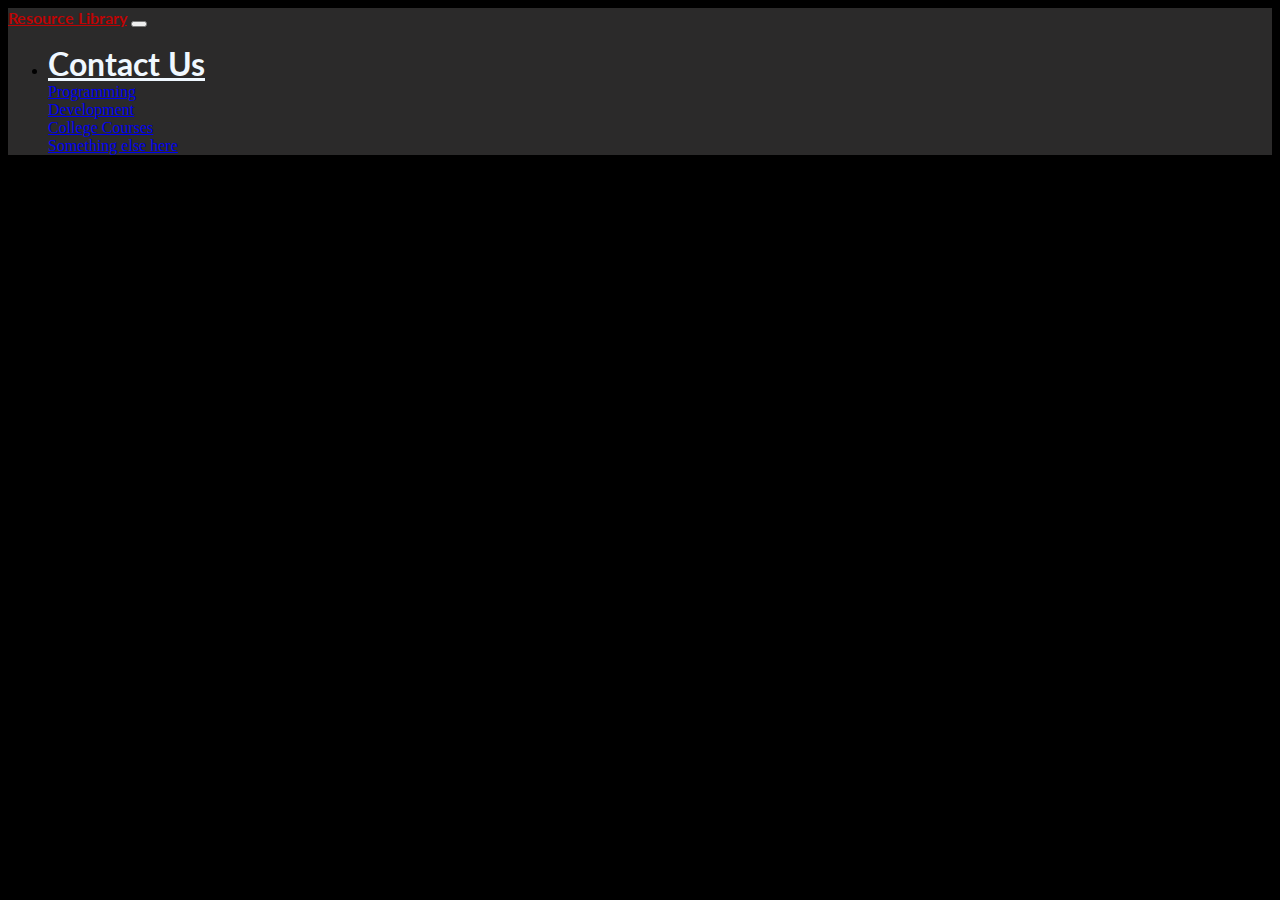
<file: index.html>
<!DOCTYPE html>
<html lang="en">

<head>
    <meta charset="UTF-8">
    <meta name="viewport" content="width=device-width, initial-scale=1.0">
    <title>Resource Library</title>
    <link rel="stylesheet" href="https://stackpath.bootstrapcdn.com/bootstrap/4.5.0/css/bootstrap.min.css"
        integrity="sha384-9aIt2nRpC12Uk9gS9baDl411NQApFmC26EwAOH8WgZl5MYYxFfc+NcPb1dKGj7Sk" crossorigin="anonymous">
    <link rel="stylesheet" href="style.css">
    <link
        href="https://fonts.googleapis.com/css2?family=Lato:ital,wght@0,900;1,300&family=Montserrat:wght@900&display=swap"
        rel="stylesheet">
</head>

<body>

    <nav class="navi navbar navbar-expand-lg navbar-white .bg-secondary">
        <a class="navbar-brand" href="#">Resource Library</a>
        <button class="navbar-toggler" type="button" data-toggle="collapse" data-target="#navbarSupportedContent"
            aria-controls="navbarSupportedContent" aria-expanded="false" aria-label="Toggle navigation">
            <span class="navbar-toggler-icon"></span>
        </button>

        <!-- <div class="collapse navbar-collapse" id="navbarSupportedContent">
            <ul class="navbar-nav ml-md-auto">
                <li class="nav-item active">
                    <a class="nav-link" href="#"><span class="sr-only">(current)</span></a>
                </li>
                <li class="nav-item">
                    <a class="nav-link" href="#"></a>
                </li>
                
                <li class="nav-item">
                    <a class="nav-link disabled" href="#" tabindex="-1" aria-disabled="true"></a>
                </li>
            </ul> -->
        <ul class=" navbar-nav ml-md-auto ">
            <li class="nav-item dropdown">
                <a class="nav-content nav-link dropdown-toggle" href="#" id="navbarDropdown" role="button"
                    data-toggle="dropdown" aria-haspopup="true" aria-expanded="false"
                    style="color: aliceblue; font-weight: bolder;">
                    Contact Us
                </a>
                <div class="dropdown-menu" aria-labelledby="navbarDropdown">
                    <a class="dropdown-item" href="programming.html" target="blank">Programming</a>
                    <div class="dropdown-divider"></div>
                    <a class="dropdown-item" href="#">Development</a>
                    <div class="dropdown-divider"></div>
                    <a class="dropdown-item" href="#">College Courses</a>
                    <div class="dropdown-divider"></div>
                    <div class="dropdown-divider"></div>
                    <div class="dropdown-divider"></div>
                    <a class="dropdown-item" href="#">Something else here</a>
                </div>
            </li>
        </ul>
        <!-- <form class="form-inline my-2 my-lg-0">
                <input class="form-control mr-sm-2" type="search" placeholder="Search" aria-label="Search">
                <button class="btn btn-outline-success my-2 my-sm-0" type="submit">Search</button>
            </form> -->
        <!-- </div> -->
    </nav>


    <!-- Section -->
    <!-- <div class="row">
        <div class="card" style="width: 18rem;">
            <img src="..." class="card-img-top" alt="...">
            <div class="card-body">
                <h5 class="card-title">Card title</h5>
                <p class="card-text">Some quick example text to build on the card title and make up the bulk of the card's content.</p>
                <a href="#" class="btn btn-primary">Go somewhere</a>
            </div>
            </div>
            <div class="card" style="width: 18rem;">
            <img src="..." class="card-img-top" alt="...">
            <div class="card-body">
                <h5 class="card-title">Card title</h5>
                <p class="card-text">Some quick example text to build on the card title and make up the bulk of the card's content.</p>
                <a href="#" class="btn btn-primary">Go somewhere</a>
            </div>
            </div>
            <div class="card" style="width: 18rem;">
            <img src="..." class="card-img-top" alt="...">
            <div class="card-body">
                <h5 class="card-title">Card title</h5>
                <p class="card-text">Some quick example text to build on the card title and make up the bulk of the card's content.</p>
                <a href="#" class="btn btn-primary">Go somewhere</a>
            </div>
            </div>
            <div class="card" style="width: 18rem;">
            <img src="..." class="card-img-top" alt="...">
            <div class="card-body">
                <h5 class="card-title">Card title</h5>
                <p class="card-text">Some quick example text to build on the card title and make up the bulk of the card's content.</p>
                <a href="#" class="btn btn-primary">Go somewhere</a>
            </div>
            </div>
        </div> -->

    <!-- JS, Popper.js, and jQuery -->
    <script src="https://code.jquery.com/jquery-3.5.1.slim.min.js"
        integrity="sha384-DfXdz2htPH0lsSSs5nCTpuj/zy4C+OGpamoFVy38MVBnE+IbbVYUew+OrCXaRkfj"
        crossorigin="anonymous"></script>
    <script src="https://cdn.jsdelivr.net/npm/popper.js@1.16.0/dist/umd/popper.min.js"
        integrity="sha384-Q6E9RHvbIyZFJoft+2mJbHaEWldlvI9IOYy5n3zV9zzTtmI3UksdQRVvoxMfooAo"
        crossorigin="anonymous"></script>
    <script src="https://stackpath.bootstrapcdn.com/bootstrap/4.5.0/js/bootstrap.min.js"
        integrity="sha384-OgVRvuATP1z7JjHLkuOU7Xw704+h835Lr+6QL9UvYjZE3Ipu6Tp75j7Bh/kR0JKI"
        crossorigin="anonymous"></script>
</body>

</html>
</file>
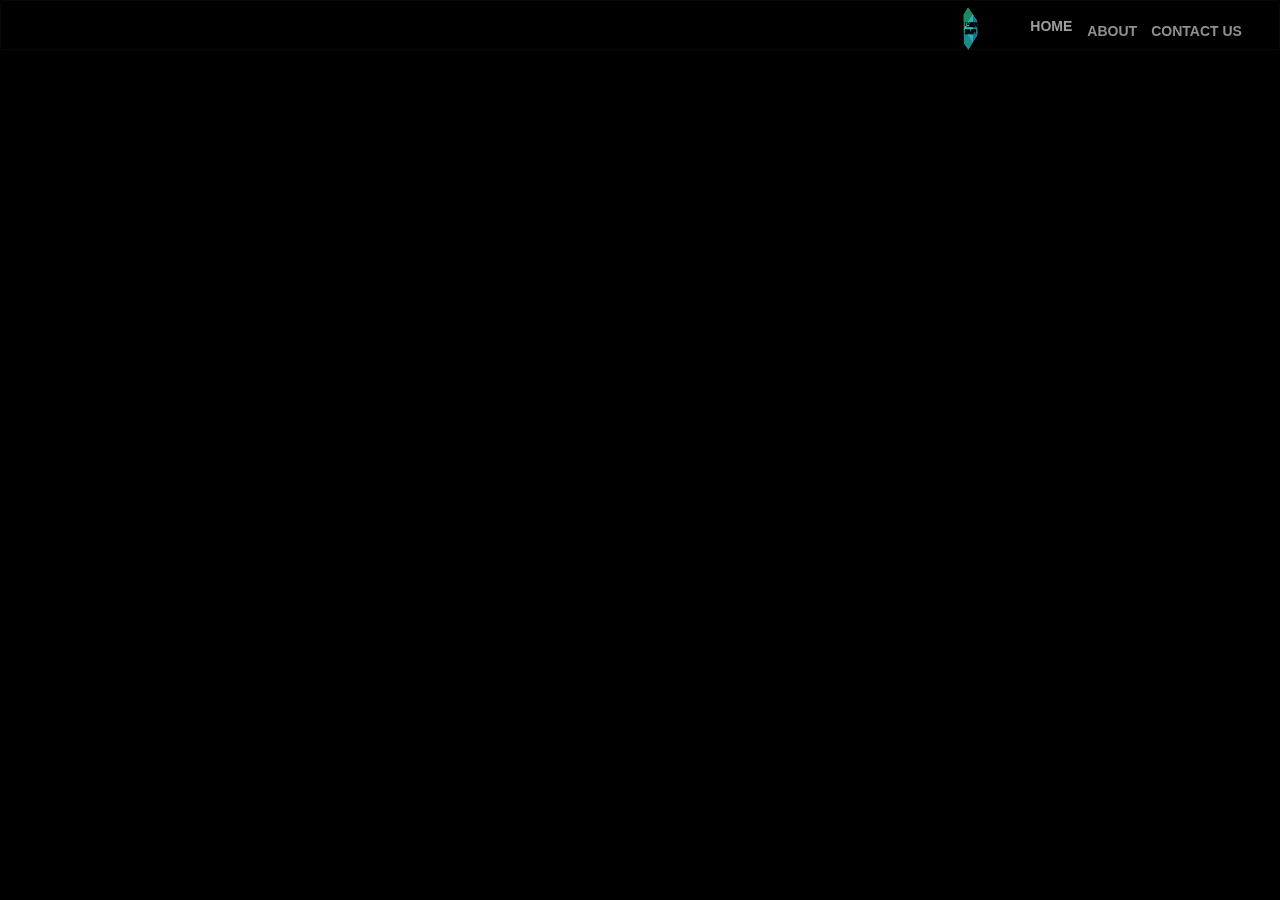
<file: main.html>
<!DOCTYPE html>
<html>
<head>
    <title>RESOURCE LIBRARY</title>
    <link rel="stylesheet" href="https://maxcdn.bootstrapcdn.com/bootstrap/3.4.1/css/bootstrap.min.css">
    <link rel="stylesheet" href="navbar.css">
        <link rel="stylesheet" href="anime style.css">
</head>
<body>
    <div class="container-fluid "> 
    	
        <div id="navbar" 
        class="navbar transparent navbar-inverse ">
          <!-- <div class="container-fluid"> -->
            <ul><img class="logo" src="RL.png"></ul>
            <ul class="nav navbar-nav ">
              <li><a id="len1" class="hoverable" href="#">Home</a></li>
              <a id="len5" class="hoverable" href="#">About</a>
              <a id="len4" class="hoverable" href="#">Contact Us</a>
            </ul> 


          <!-- </div> -->
          </div>
    </div>
   
</br></br></br>
      <div class="css-slideshow">
        <figure>
            <img src="languages.png" alt="ML & AI" width="400" height="400"/>
        </figure>
        <figure>
            <img src="android.png" alt="Android" width="400" height="400"/>
        </figure>
        <figure>
            <img src="web.png" alt="Languages" width="400" height="400"/>
        </figure>
        <figure>
            <img src="ml.png" alt="WebDev" width="400" height="400"/>
        </figure>
    <figure>
            <img src="toolbox.png" alt="AI & ML" width="400" height="400"/>
        </figure>
        <figure>
            <img src="courses.png" alt="College courses" width="400" height="400"/>
        </figure>
        <figure>
            <img src="languages.png" alt="WebDev" width="400" height="400"/>
        </figure>
        <figure>
            <img src="web.png" alt="Android" width="400" height="400"/>
        </figure>
      </div> 
      <script type="text/javascript" src="navbar.js"></script>
      <script>
var prevScrollpos = window.pageYOffset;
window.onscroll = function() {
var currentScrollPos = window.pageYOffset;
  if (prevScrollpos > currentScrollPos) {
    document.getElementById("navbar").style.top = "0";
  } else {
    document.getElementById("navbar").style.top = "-50px";
  }
  prevScrollpos = currentScrollPos;
}
</script>
</body>
</html>
</file>
<file: style.css>
body{
    background-color: black;
}



.navi{
    /* height: 5rem; */
    /* font-size: 1.5rem; */
    background-color: rgb(43, 42, 42);
    justify-content: center;
}
/* .navi:hover{
    height: 10rem;
} */
.navbar-brand{
    /* font-size: 2rem; */
    color: rgb(189, 4, 4);
    font-weight: bolder;
    font-family: 'Lato', sans-serif;
}
.navbar-brand:hover{
    /* font-size: 2.5rem; */
    color: rgb(224, 84, 84);
    font-weight: bolder;
    font-family: 'Lato', sans-serif;
}
.navbar-toggler{
    color: white;
}
.nav-content{
    /* margin-right: 2.5rem; */
    /* background-color: rgb(250, 222, 7); */
    font-size: 2rem;
    font-family: 'Lato', sans-serif;
    /* background-color: black; */
    /* border-radius: 2rem;
    border-color: white; */
}
.nav-content:hover{
    margin-right: 2.5rem;
    color: rosybrown;
    /* background-color: rgb(250, 222, 7); */
    /* font-size: 2.5rem; */
    /* background-color: black;
    border-radius: 4rem; */
}
</file>
<file: navbar.css>
.navbar{
  position: fixed;
  display: flex;
  justify-content: right;
  align-items: center;
  text-align: right;
  flex-direction: row;
  flex-wrap: wrap;
  width: 100%;
  height: 50px;
  z-index: 1;
  background-color: rgba(0,0,0,1);
  top:0;
  transition: top 0.3s;
}

.nav{
  display: inline-block;
  text-align: right;
  float: none;
  justify-content: right;
  list-style: none;
  margin-right: 15%;
  margin-bottom: 15px ;
  background: none !important;
  text-transform: uppercase;
  
}

.logo{
  float: left;
  width: 37%;
  height: 55px;
  flex: 1;
  text-transform: uppercase;
  letter-spacing: 1px;
}

.container-fluid{
  padding: 0;
}

.hoverable{
    display:inline-block;
    backface-visibility: hidden;
    vertical-align: middle;
    position:relative;
    box-shadow: 0 0 1px rgba(1, 2, 3, 0);
    transform: translateZ(0);
    transition-duration: .3s;
    transition-property:transform;
  }
  
.hoverable:before{
  position: absolute;
  pointer-events: none;
  z-index:-1;
  content: '';
  top: 100%;
  left: 5%;
  height:10px;
  width:90%;
  opacity:0;
  background: -webkit-radial-gradient(center, ellipse, rgba(255, 255, 255, 0.35) 0%, rgba(255, 255, 255, 0) 80%);
  background: radial-gradient(ellipse at center, rgba(255, 255, 255, 0.35) 0%, rgba(255, 255, 255, 0) 80%);
  transition-duration: 0.3s;
  transition-property: transform, opacity;
}
  
.hoverable:hover, .hoverable:active, .hoverable:focus{
  transform: translateY(-5px);
}
.hoverable:hover:before, .hoverable:active:before, .hoverable:focus:before{
  opacity: 1;
  transform: translateY(-5px);
}



@keyframes bounce-animation {
  16.65% {
    -webkit-transform: translateY(8px);
    transform: translateY(8px);
  }

  33.3% {
    -webkit-transform: translateY(-6px);
    transform: translateY(-6px);
  }

  49.95% {
    -webkit-transform: translateY(4px);
    transform: translateY(4px);
  }

  66.6% {
    -webkit-transform: translateY(-2px);
    transform: translateY(-2px);
  }

  83.25% {
    -webkit-transform: translateY(1px);
    transform: translateY(1px);
  }

  100% {
    -webkit-transform: translateY(0);
    transform: translateY(0);
  }
}

.bounce {
  animation-name: bounce-animation;
  animation-duration: 2s;
}

/* @media (min-width: 768px) {
  .navbar{
    text-align: center !important;
    float: none;
    display: inline-block;
  }
} */

body {
  margin: 0%;
  padding: 0%;
  background-color: rgba(0,0,0,1);
  font-weight:600;
  text-align:center;
  color: white;
}

.page-title {
  opacity: .75 !important;
}  
#len4{
    position: absolute;
    left: 90%;
    color: rgb(145, 143, 143);
    padding-top: 2rem;
   
    
  }
  #len4:hover{
    position: absolute;
    left: 90%;
    color: white;
    font-weight: bolder;
    padding-top: 2rem;
    
  }
  #len5{
    position: absolute;
    left: 85%;
    color: rgb(145, 143, 143);
    padding-top: 2rem;
   
    
  }
  #len5:hover{
    position: absolute;
    left: 85%;
    color: white;
    font-weight: bolder;
    padding-top: 2rem;
    
  }
</file>
<file: anime style.css>
body {
    background-color: black;
  }
  img {
    box-shadow: 0 0 0px #000000;
  }
.css-slideshow {
    position: relative;
    max-width: 400px;
    height: 400px;
    margin: 5em auto 0.5em auto;
  }
  .css-slideshow figure {
    margin: 0;
    max-width: 400px;
    height: 400px;
    background: #000;
    position: absolute;
  }
  .css-slideshow img {
    box-shadow: 0 0 0px #000000;
  }
  .css-slideshow-attr {
    max-width: 400px;
    text-align: right;
    font-size: 0.7em;
    font-style: italic;
    margin: 0 auto;
  }
  .css-slideshow-attr a {
    color: #000000;
  }
  .css-slideshow figure {
    opacity: 0;
  }
  figure:nth-child(1) {
    animation: xfade 32s 28s infinite;
  }
  figure:nth-child(2) {
    animation: xfade 32s 24s infinite;
  }
  figure:nth-child(3) {
    animation: xfade 32s 20s infinite;
  }
  figure:nth-child(4) {
    animation: xfade 32s 16s infinite;
  }
  figure:nth-child(5) {
    animation: xfade 32s 12s infinite;
  }
  figure:nth-child(6) {
    animation: xfade 32s 8s infinite;
  }
  figure:nth-child(7) {
    animation: xfade 32s 4s infinite;
  }
  figure:nth-child(8) {
    animation: xfade 32s 0s infinite;
  }
  
  @keyframes xfade {
    0% {
      opacity: 1;
    }
    10.5% {
      opacity: 1;
    }
    12.5% {
      opacity: 0;
    }
    98% {
      opacity: 0;
    }
    100% {
      opacity: 1;
    }
  }
</file>
